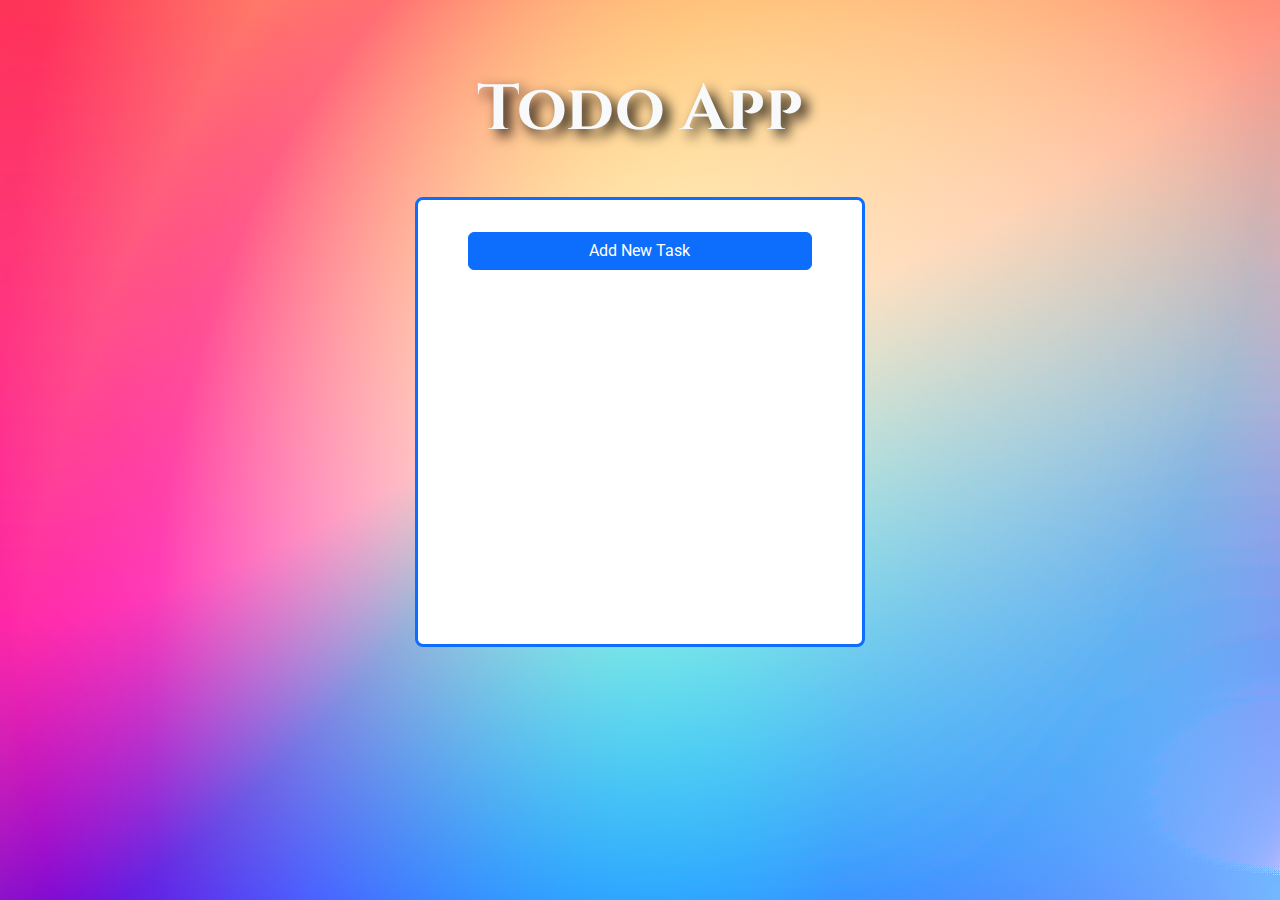
<file: index.html>
<!DOCTYPE html>
<html lang="en">

<head>
    <meta charset="UTF-8">
    <meta name="viewport" content="width=device-width, initial-scale=1.0">
    <title>Todo List</title>
    <link href="img/todoIcon.ico" rel="shortcut icon"/>
    <link rel="stylesheet" href="https://fonts.googleapis.com/css?family=Roboto:400,500,700">
    <link rel="stylesheet" href="https://fonts.googleapis.com/css2?family=Cinzel:wght@900&display=swap">
    <link rel="stylesheet" href="css/reset.css">
    <link rel="stylesheet" href="css/bootstrap.css">
    <link rel="stylesheet" href="css/style.css">
    <script async src="https://www.googletagmanager.com/gtag/js?id=G-2ER5J9HHL7"></script>
    <script>
    window.dataLayer = window.dataLayer || [];
    function gtag(){dataLayer.push(arguments);}
    gtag('js', new Date());

    gtag('config', 'G-2ER5J9HHL7');
    </script>
</head>
<body>
    <section class="vh-100 gradient-custom">
        <div class="container py-sm-4 h-100" tabindex="-1">
            <div class="d-flex flex-column justify-content-space-between align-items-center h-100">
                <h1 class="d-block fw-bold text-light my-5">Todo App</h1>
                <div class="todo-app d-flex flex-column p-3 gap-3 border border-primary border-3 rounded-3 bg-body">
                  <div class="d-grid col-10 align-self-center">
                    <button id="open-task-form-btn" class="btn btn-primary my-sm-3 my-2">
                      Add New Task
                    </button>
                  </div>
                  <form class="task-form d-none p-3 rounded-3 bg-body" id="task-form">
                    <div class="d-flex justify-content-end" data-bs-target="#confirm-close-dialog">
                      <button id="close-task-form-btn" class="bg-transparent border-0" type="button" aria-label="close">
                        <svg xmlns="http://www.w3.org/2000/svg" width="16" height="16" fill="currentColor" class="bi bi-x-lg text-danger" viewBox="0 0 16 16">
                          <path d="M2.146 2.854a.5.5 0 1 1 .708-.708L8 7.293l5.146-5.147a.5.5 0 0 1 .708.708L8.707 8l5.147 5.146a.5.5 0 0 1-.708.708L8 8.707l-5.146 5.147a.5.5 0 0 1-.708-.708L7.293 8z"/>
                        </svg>
                      </button>
                    </div>
                    <div class="d-flex flex-column justify-content-around mb-3">
                      <label class="d-block form-label" for="title-input">Title</label>
                      <input required type="text" class="d-block form-control border-dark-subtle mb-2" id="title-input" value="" />
                      <label class="d-block form-label" for="date-input">Date</label>
                      <input type="date" class="d-block form-control border-dark-subtle mb-2" id="date-input" value="" />
                      <label class="d-block form-label" for="description-input">Description</label>
                      <textarea class="d-block form-control border-dark-subtle mb-2" id="description-input" cols="30" rows="5"></textarea>
                    </div>
                    <div class="d-flex justify-content-center">
                      <button id="add-or-update-task-btn" class="btn btn-primary col-10" type="submit">
                        Add Task
                      </button>
                    </div>
                  </form>
                  <div id="confirm-close-dialog" class="modal fade" data-bs-backdrop="static" aria-hidden="true">
                    <div class="modal-dialog modal-dialog-centered">
                      <div class="modal-content p-2 border border-primary border-3 rounded-4">
                        <div class="modal-body">
                          <p class="discard-message-text fw-bold">Discard unsaved changes?</p>
                        </div>
                        <div class="d-flex justify-content-center mt-1 modal-footer">
                          <button id="cancel-btn" class="btn btn-primary active mx-sm-3 mx-2" style="width: 100px">
                            Cancel
                          </button>
                          <button id="discard-btn" class="btn btn-primary mx-sm-3 mx-2" style="width: 100px">
                            Discard
                          </button>
                        </div>
                      </div>
                    </div>
                  </div>
                  <div id="tasks-container"></div>
                </div>
            </div>
        </div>
    </section>
    <script src="js/bootstrap.bundle.js"></script>
    <script src="js/main.js"></script>
</body>
</html>
</file>
<file: css/style.css>
@import url('https://fonts.googleapis.com/css2?family=Poppins&display=swap');

*,
*::before,
*::after {
  margin: 0;
  padding: 0;
  box-sizing: border-box;
}

body {
  font-family: 'Roboto', sans-serif;
}

h1 {
  font-family: 'Cinzel', serif;
  text-shadow: black 0.1em 0.1em 0.2em;
  font-size: 3.5rem;
}

.gradient-custom {
  background: radial-gradient(50% 123.47% at 50% 50%, #00ff94 0%, #720059 100%),
      linear-gradient(121.28deg, #669600 0%, #ff0000 100%),
      linear-gradient(360deg, #0029ff 0%, #8fff00 100%),
      radial-gradient(100% 164.72% at 100% 100%, #6100ff 0%, #00ff57 100%),
      radial-gradient(100% 148.07% at 0% 0%, #fff500 0%, #51d500 100%);
  background-blend-mode: screen, color-dodge, overlay, difference, normal;
}

.todo-app {
  width: 350px;
  height: 450px;
  position: relative;
}

.large-btn {
  font-size: 1.2rem;
}

.task-form {
  position: absolute;
  top: 50%;
  left: 50%;
  transform: translate(-50%, -50%);
  width: 350px;
  height: 450px;
  overflow: auto;
}

.discard-message-text {
  font-size: 1.5rem;
}

#tasks-container {
  height: 100%;
  overflow-y: auto;
}

@media (min-width: 576px) {
  h1 {
    font-size: 4rem;
  }

  .todo-app,
  .task-form {
    width: 450px;
    min-height: 450px;
  }

  .task-form-label {
    font-size: 1.5rem;
  }
}
</file>
